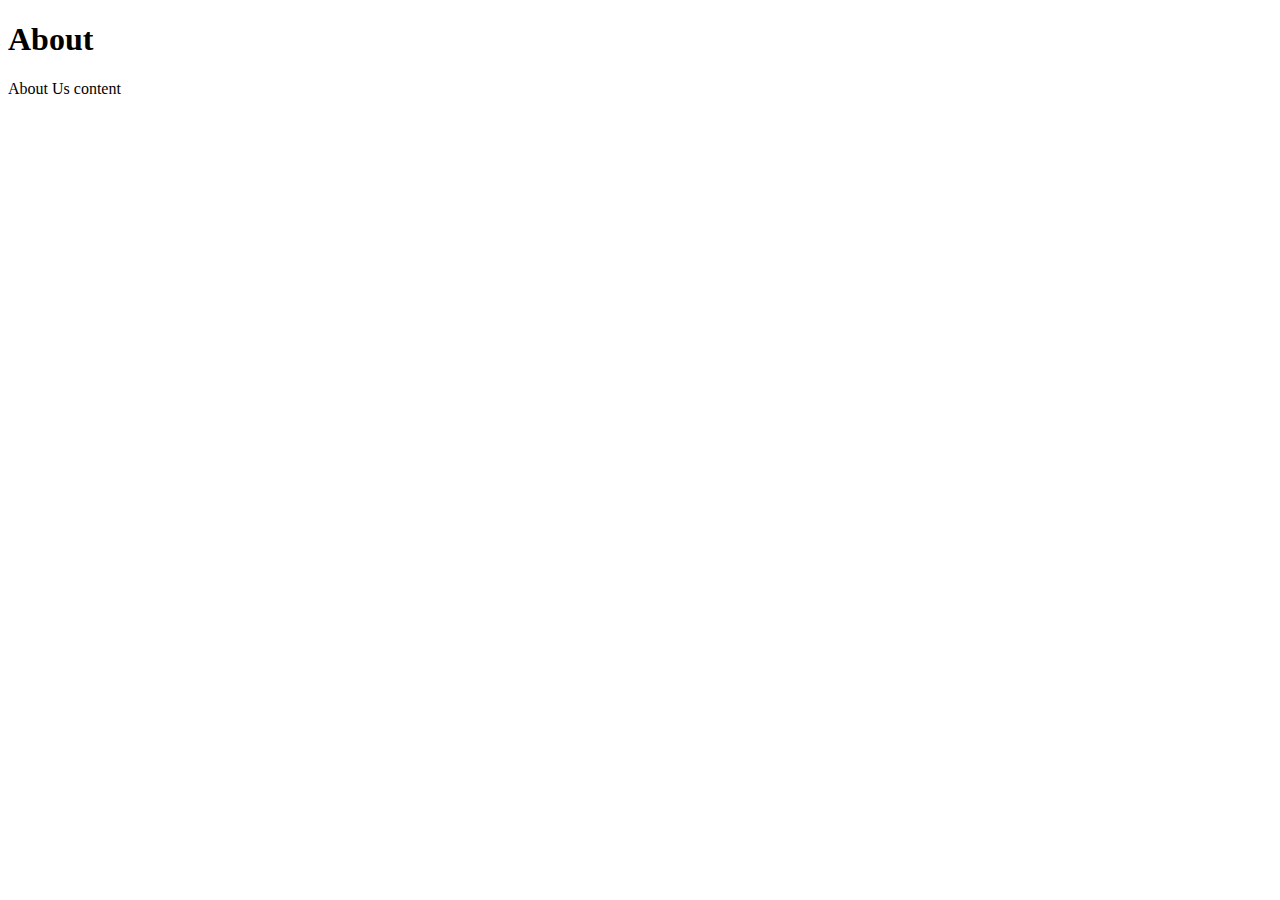
<file: src/main/resources/templates/fragments/about.html>
<!DOCTYPE html>
<html xmlns:th="http://www.thymeleaf.org"
      xmlns:layout="http://www.ultraq.net.nz/web/thymeleaf/layout"
      layout:decorator="layout">
<head>
    <title>About</title>
</head>
<body>
<h1 layout:fragment="tab-name">About</h1>

<div layout:fragment="content" class="container">
    About Us content
</div>
</body>
</html>
</file>
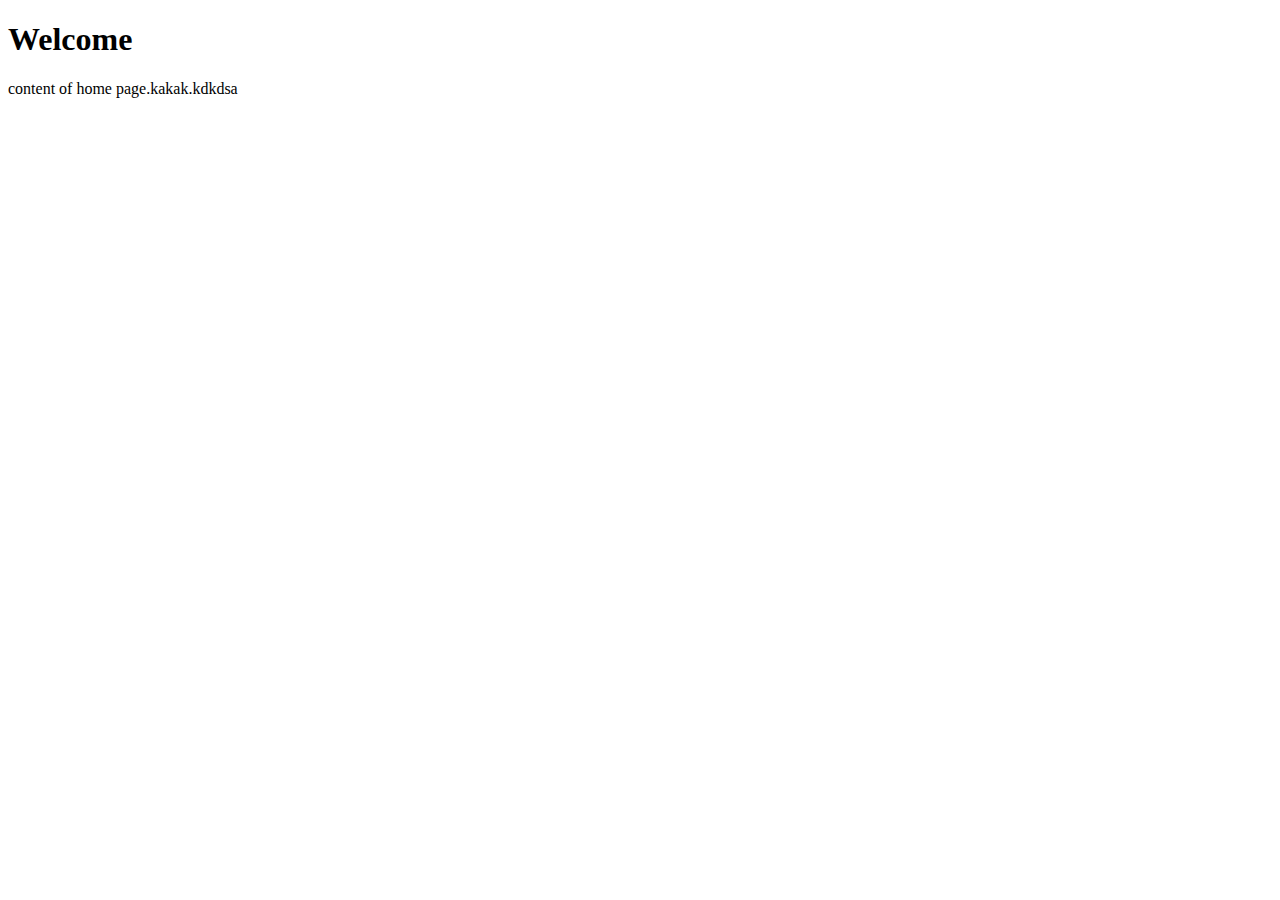
<file: src/main/resources/templates/fragments/home.html>
<!DOCTYPE html>
<html xmlns:th="http://www.thymeleaf.org"
      xmlns:layout="http://www.ultraq.net.nz/web/thymeleaf/layout"
      layout:decorator="layout">
<head>
    <title>HOME</title>
</head>
<body>
<h1 layout:fragment="tab-name">Welcome</h1>

<div layout:fragment="content">
    <p>content of home page.kakak.kdkdsa</p>
</div>
</body>
</html>
</file>
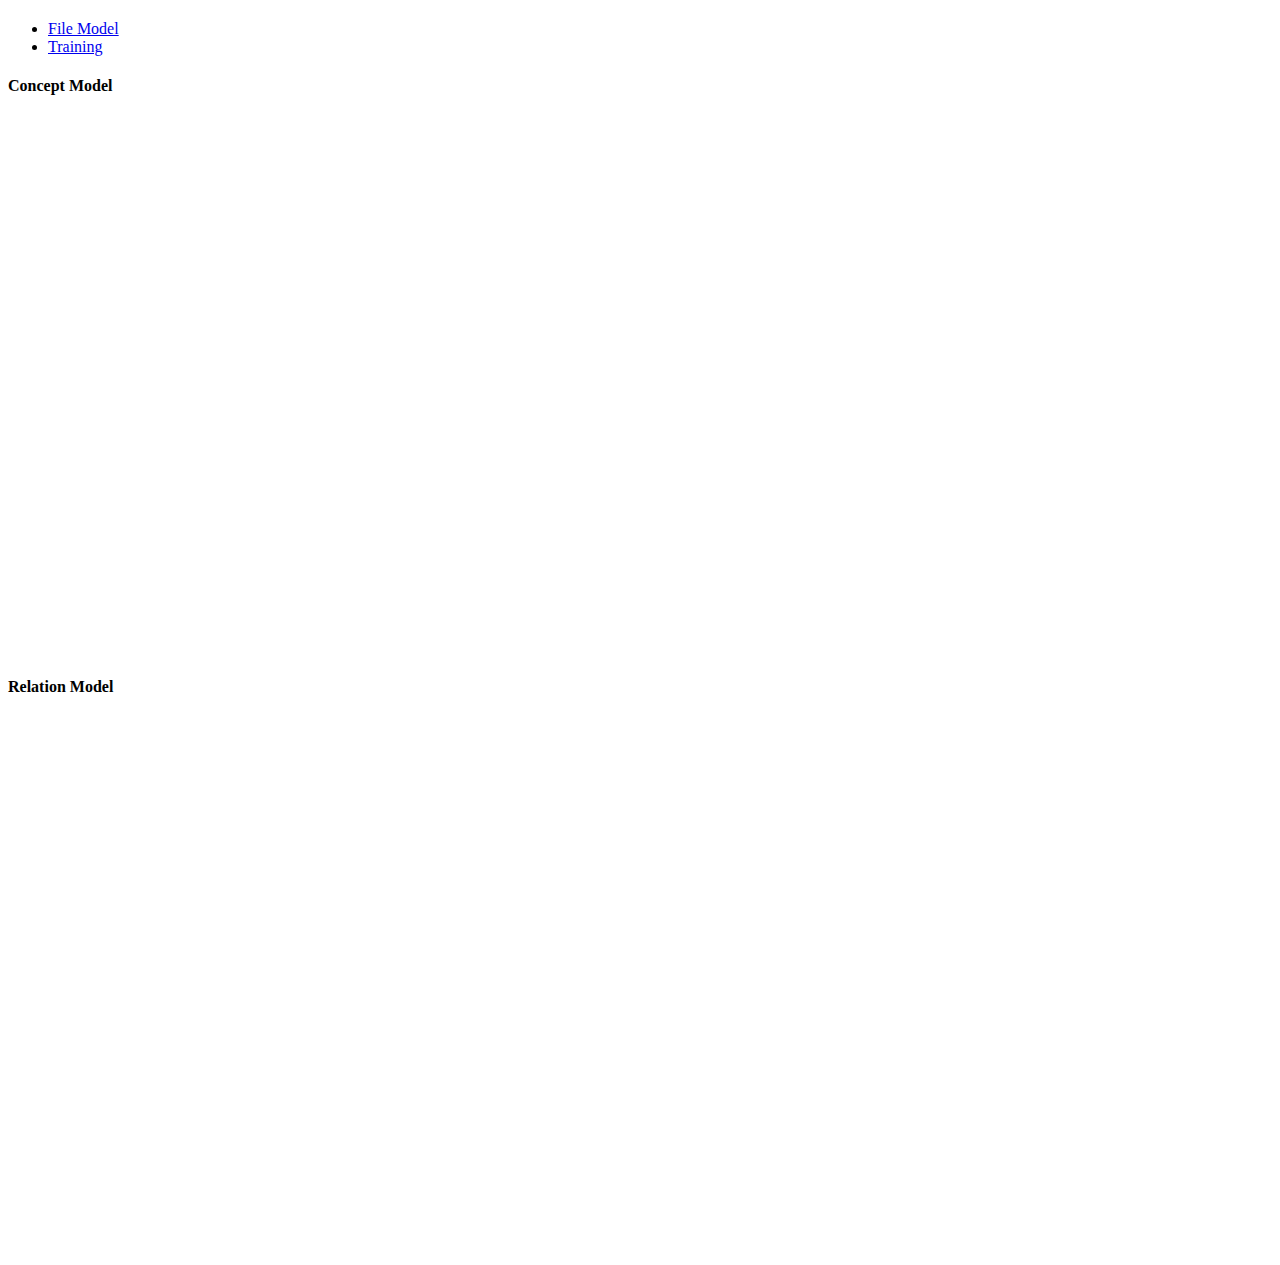
<file: src/main/resources/templates/fragments/training_model.html>
<!DOCTYPE html>
<html xmlns:th="http://www.thymeleaf.org" xmlns:layout="http://www.ultraq.net.nz/web/thymeleaf/layout"
    layout:decorator="layout">
<head>
<title>Training</title>

</head>
<body>
    <h2 layout:fragment="tab-name"></h2>
    <div layout:fragment="content" ng-controller="vnTrainingModel" id="main">
    	<ul class="nar nar-tabs">
            <li><a href="/training/model" class="active">File Model</a></li>
            <li><a href="/training/run">Training</a></li>
        </ul>
        <div class="row">
        	<div class="col-md-12" th:with="conModel=${con_model}">
	        	 <div class="panel panel-default">
                    <div class="panel-heading">
                        <div class="panel-title">
                            <h4>Concept Model</h4>
                        </div>
                    </div>
	        		<div id="con_model" class="doc panel-body" style="height: 60vh;" th:text="${conModel}">
	                </div>
                </div>
        	</div>
        	<div class="col-md-12" th:with="relModel=${rel_model}">
        		<div class="panel panel-default">
                    <div class="panel-heading">
                        <div class="panel-title">
                            <h4>Relation Model</h4>
                        </div>
                    </div>
	        		<div id="con_model" class="doc panel-body" style="height: 60vh;" th:text="${relModel}">
	                </div>
                </div>
        	</div>
        </div>
    </div>
   
</body>
</html>
</file>
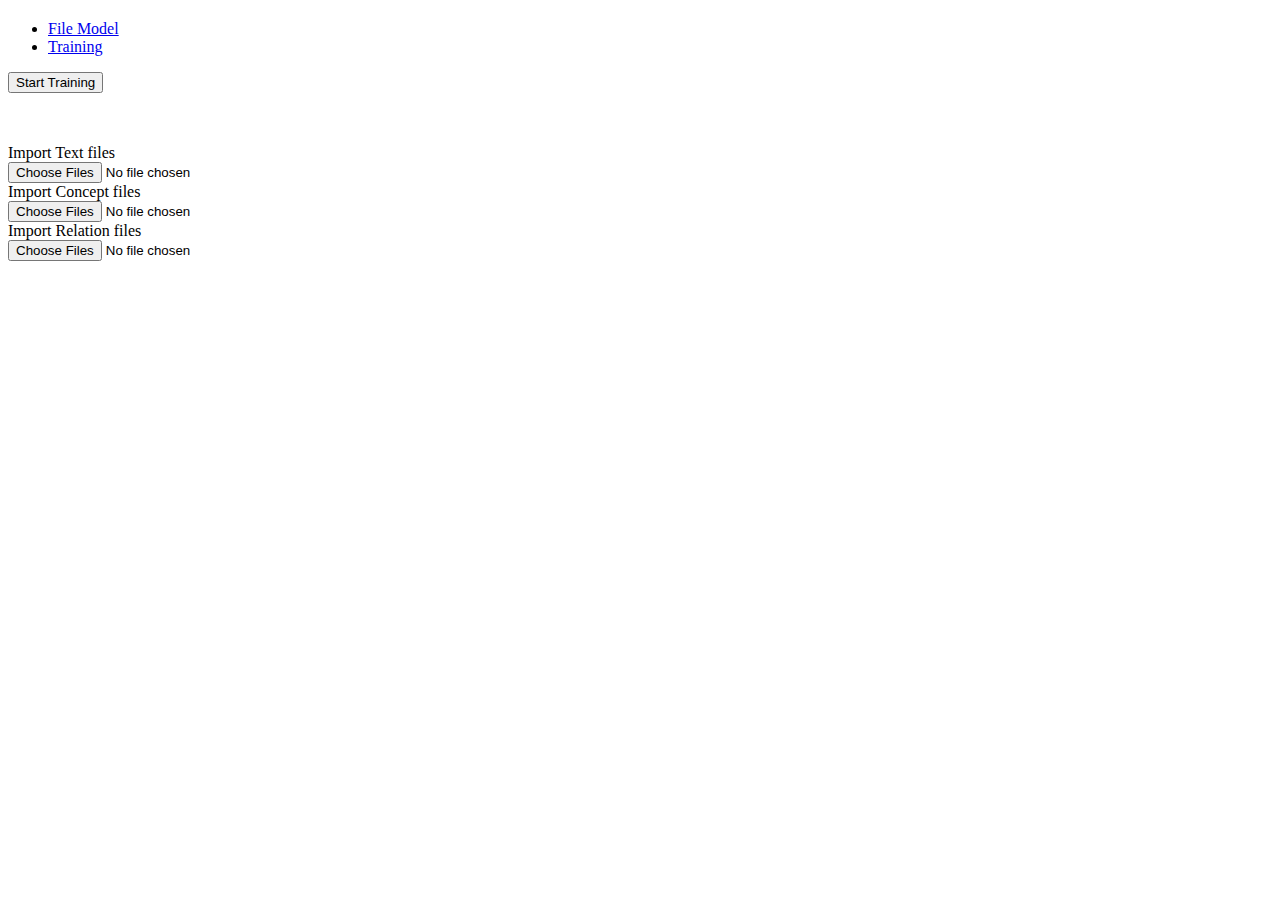
<file: src/main/resources/templates/fragments/training_run.html>
<!DOCTYPE html>
<html xmlns:th="http://www.thymeleaf.org" xmlns:layout="http://www.ultraq.net.nz/web/thymeleaf/layout"
    layout:decorator="layout">
<head>
<title>Training</title>
</head>
<body>
    <h2 layout:fragment="tab-name"></h2>
    <div layout:fragment="content" ng-controller="vnTraining" id="main">
    	<ul class="nar nar-tabs">
            <li><a href="/training/model">File Model</a></li>
            <li><a href="/training/run" class="active">Training</a></li>
        </ul>
        <div class="row">
        	<div class="col-md-6" style="margin-bottom: 30px">
        		<button type="button" class="btn btn-success" ng-click="run()">Start Training</button>
       		 </div>
       		 <button class="btn btn-lg btn-warning col-md-6" id="refresh" style="visibility: hidden"><span class="glyphicon glyphicon-refresh glyphicon-refresh-animate"></span> Loading...</button>
        	<div class="col-md-7">
        		<span>Import Text files</span>
        		<form action="/training/run">
        			<div class="form-group">
						<div class="col-xs-12">
							<input multiple="multiple" type="file" class="id-input-file-3" />
							<input type="hidden" name="type" value="text"/>
							<!-- /section:custom/file-input -->
						</div>
					</div>
        		</form>
        	</div>
        	<div class="col-md-7">
        		<span>Import Concept files</span>
        		<form action="/training/run">
        			<div class="form-group">
						<div class="col-xs-12">
							<input multiple="multiple" type="file" class="id-input-file-3" />
							<input type="hidden" name="type" value="concept"/>
							<!-- /section:custom/file-input -->
						</div>
					</div>
        		</form>
        	</div>
        	<div class="col-md-7">
        		<span>Import Relation files</span>
        		<form action="/training/run">
        			<div class="form-group">
						<div class="col-xs-12">
							<input multiple="multiple" type="file" class="id-input-file-3" />
							<input type="hidden" name="type" value="relation"/>
							<!-- /section:custom/file-input -->
						</div>
					</div>
        		</form>
        	</div>
        	
        </div>

        <!-- 		<div id="dialog" title="Select Label" style="display: none;"> -->
        <!-- 			<input type="radio" name="label" value="problem" />Problem <br /> -->
        <!-- 			<input type="radio" name="label" value="treatment" />Treatment<br /> -->
        <!-- 			<input type="radio" name="label" value="test" />Test<br /> <input -->
        <!-- 				type="radio" name="label" value="clear" />Clear<br /> -->
        <!-- 		</div> -->
    </div>
   
</body>
</html>
</file>
